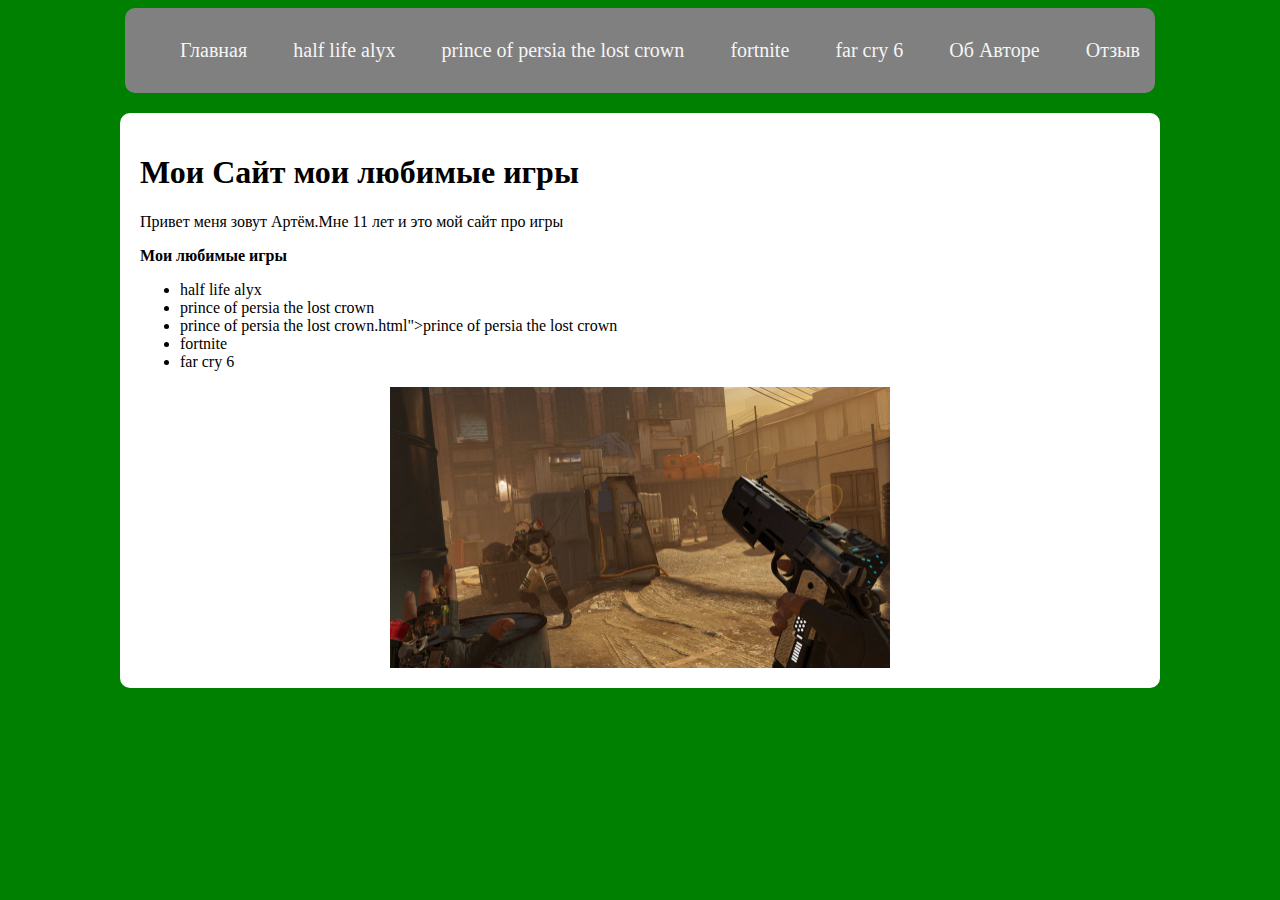
<file: index.html>
<!DOCTYPE html>
<html lang="ru">
<head>
    <meta charset="UTF-8">
    <link rel="stylesheet" href="styles/style.css">
    <title>Сайт Артёма</title>
</head>
<body>
    <header class="main-header">
        <nav>
            <ul class="nav-list">
                <li class="nav-item"><a href="index.html">Главная</a></li>
                <li class="nav-item"><a href="half life alyx.html">half life alyx</a></li>
                <li class="nav-item"><a href="prince of persia the lost crown.html">prince of persia the lost crown</a></li>
                <li class="nav-item"><a href="fortnite.html">fortnite</a></li>
                <li class="nav-item"><a href="far cry 6.html">far cry 6</a></li>
                <li class="nav-item"><a href="about.html">Об Авторе</a></li>
                <li class="nav-item"><a href="form.html">Отзыв</a></li>
            </ul>
        </nav>
    </header>
    <main>
    <h1 class="main-title">Мои Сайт мои любимые игры</h1>
    <p class="main-text">Привет меня зовут Артём.Мне 11 лет и это мой сайт про игры</p>
    <p>
         <b class="main-title">Мои любимые игры</b>    
    </p>
    <ul class="main-list">
        <li>half life alyx</li>
        <li>prince of persia the lost crown</li>
        <li>prince of persia the lost crown.html">prince of persia the lost crown</a></li>
        <li>fortnite</li>
        <li>far cry 6</li>
    </ul>
    <img class="main_img" src="img/games.jpg" alt="любимые компьютерные игры">
    </main>
</body>
</html>
</file>
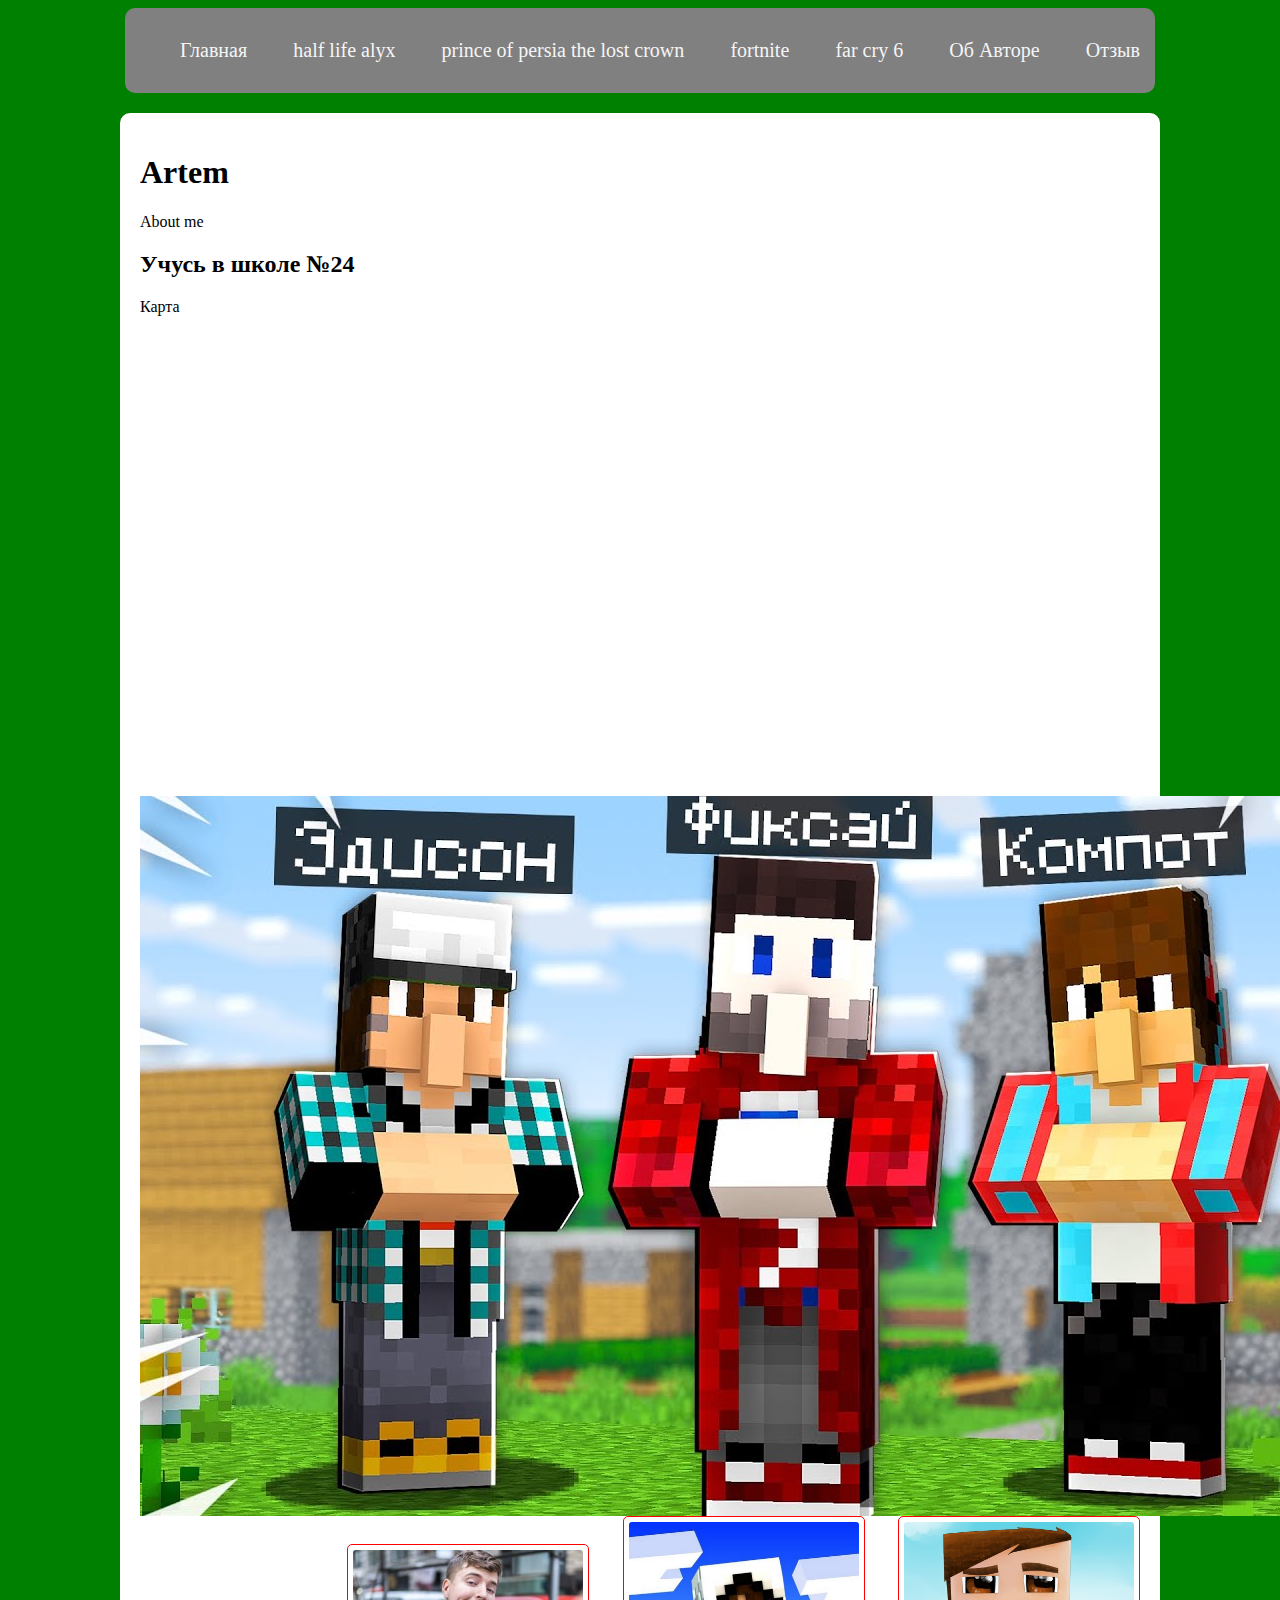
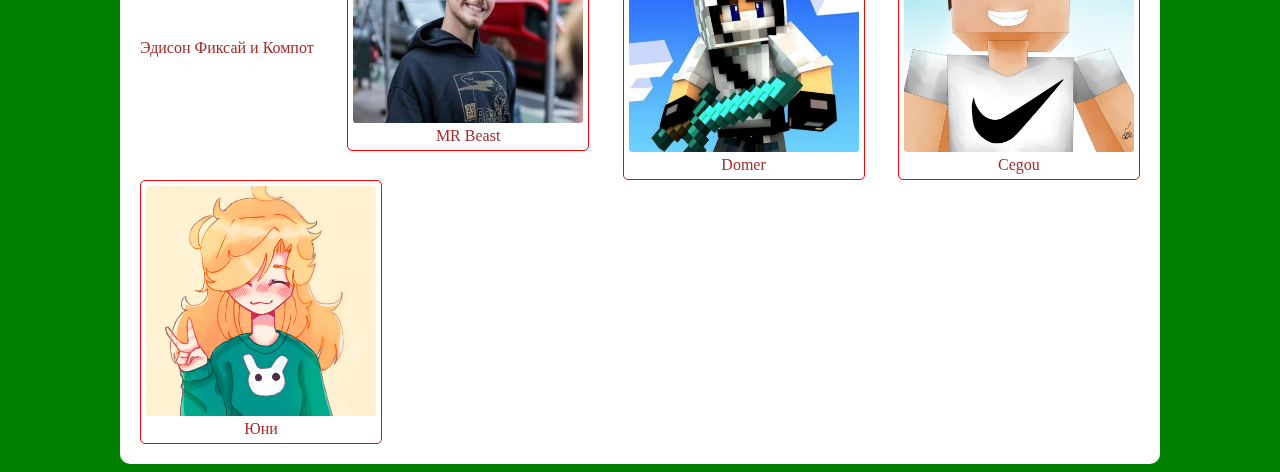
<file: about.html>
<!DOCTYPE html>
<html lang="ru">
<head>
    <meta charset="UTF-8">
    <title>Об Авторе</title>
    <link rel="stylesheet" href="styles/style.css">
</head>
<body>
    <header class="main-header">
        <nav>
            <ul class="nav-list">
                <li class="nav-item"><a href="index.html">Главная</a></li>
                <li class="nav-item"><a href="half life alyx.html">half life alyx</a></li>
                <li class="nav-item"><a href="prince of persia the lost crown.html">prince of persia the lost crown</a></li>
                <li class="nav-item"><a href="fortnite.html">fortnite</a></li>
                <li class="nav-item"><a href="far cry 6.html">far cry 6</a></li>
                <li class="nav-item"><a href="about.html">Об Авторе</a></li>
                <li class="nav-item"><a href="form.html">Отзыв</a></li>
            </ul>
        </nav>
    </header>
  <main>
   <h1>Artem</h1>
   <p>About me</p>
   <div class="map">
    <h2>Учусь в школе №24</h2>
    Карта
   </div>
   <div class="gallery">
    <iframe src="https://www.google.com/maps/embed?pb=!1m18!1m12!1m3!1d1514.2132822074705!2d23.76390035229561!3d52.10897064846723!2m3!1f0!2f0!3f0!3m2!1i1024!2i768!4f13.1!3m3!1m2!1s0x47210e9446a76a05%3A0xbc43e242db82a204!2z0KHRgNC10LTQvdGP0Y8g0YjQutC-0LvQsCDihJYyNA!5e0!3m2!1sru!2sby!4v1710077698359!5m2!1sru!2sby" width="600" height="450" style="border:0;" allowfullscreen="" loading="lazy" referrerpolicy="no-referrer-when-downgrade"></iframe>
       <img src="img/maxresdefault.jpg">
       <figcaption class="gallery-title">Эдисон Фиксай и Компот</figcaption>
   </figure>
   <figure class="gallery-iten">
    <img src="img/as6yvZymmIrd9Z3DFJtEuRTxApGPcT8dgbrTz0z20XlS1n.jpg" alt="MR Beast" class="gallery-img">
    <figcaption class="gallery-title">MR Beast</figcaption>
</figure>
<figure class="gallery-iten">
    <img src="img/channels4_profile (1).jpg" alt="Domer" class="gallery-img">
    <figcaption class="gallery-title">Domer</figcaption>
</figure>
<figure class="gallery-iten">
    <img src="img/unnamed.jpg" alt="Cegou" class="gallery-img">
    <figcaption class="gallery-title">Cegou</figcaption>
</figure>
<figure class="gallery-iten">
    <img src="img/channels4_profile.jpg" alt="Юни" class="gallery-img">
    <figcaption class="gallery-title">Юни</figcaption>
   </div>
  </main>  
</body>
</html>
</file>
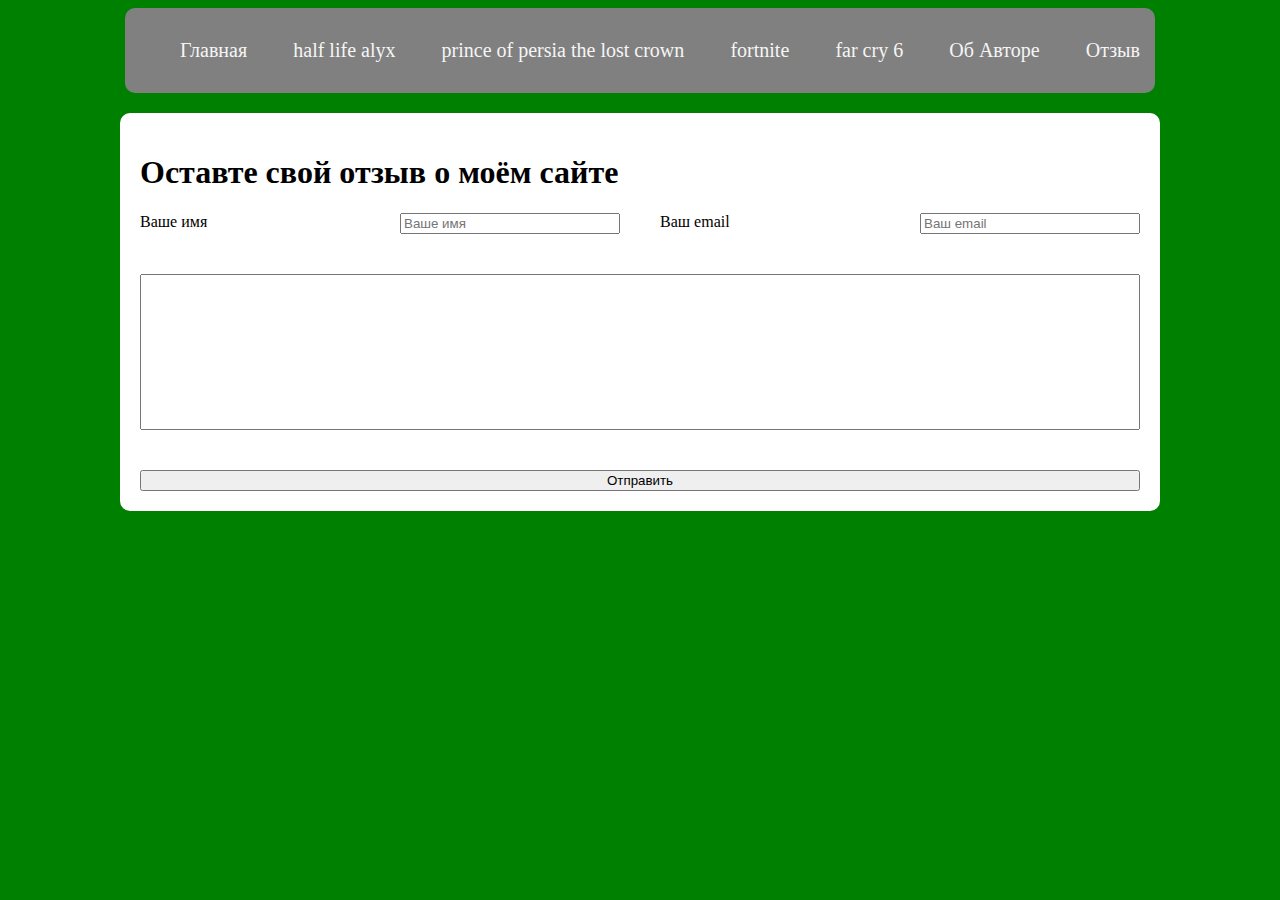
<file: form.html>
<!DOCTYPE html>
<html lang="ru">
<head>
    <meta charset="UTF-8">
    <title>Об Авторе</title>
    <link rel="stylesheet" href="styles/style.css">
</head>
<body>
    <header class="main-header">
        <nav>
            <ul class="nav-list">
                <li class="nav-item"><a href="index.html">Главная</a></li>
                <li class="nav-item"><a href="half life alyx.html">half life alyx</a></li>
                <li class="nav-item"><a href="prince of persia the lost crown.html">prince of persia the lost crown</a></li>
                <li class="nav-item"><a href="fortnite.html">fortnite</a></li>
                <li class="nav-item"><a href="far cry 6.html">far cry 6</a></li>
                <li class="nav-item"><a href="about.html">Об Авторе</a></li>
                <li class="nav-item"><a href="form.html">Отзыв</a></li>
            </ul>
        </nav>
    </header>
  <main>
   <h1>Оставте свой отзыв о моём сайте</h1>
   <form action="https://echo.htmlacademy.ru/" method="post">
    <label for="name">Ваше имя</label>
    <input type="text" name="name" id="name" placeholder="Ваше имя" required>
    <label for="email">Ваш email</label>
    <input type="email" name="email" id="email" placeholder="Ваш email" required>
    <textarea name="review" id="review" cols="30" rows="10"></textarea>
    <button type="submit">Отправить</button>
   </form>
  </main>  
</body>
</html>
</file>
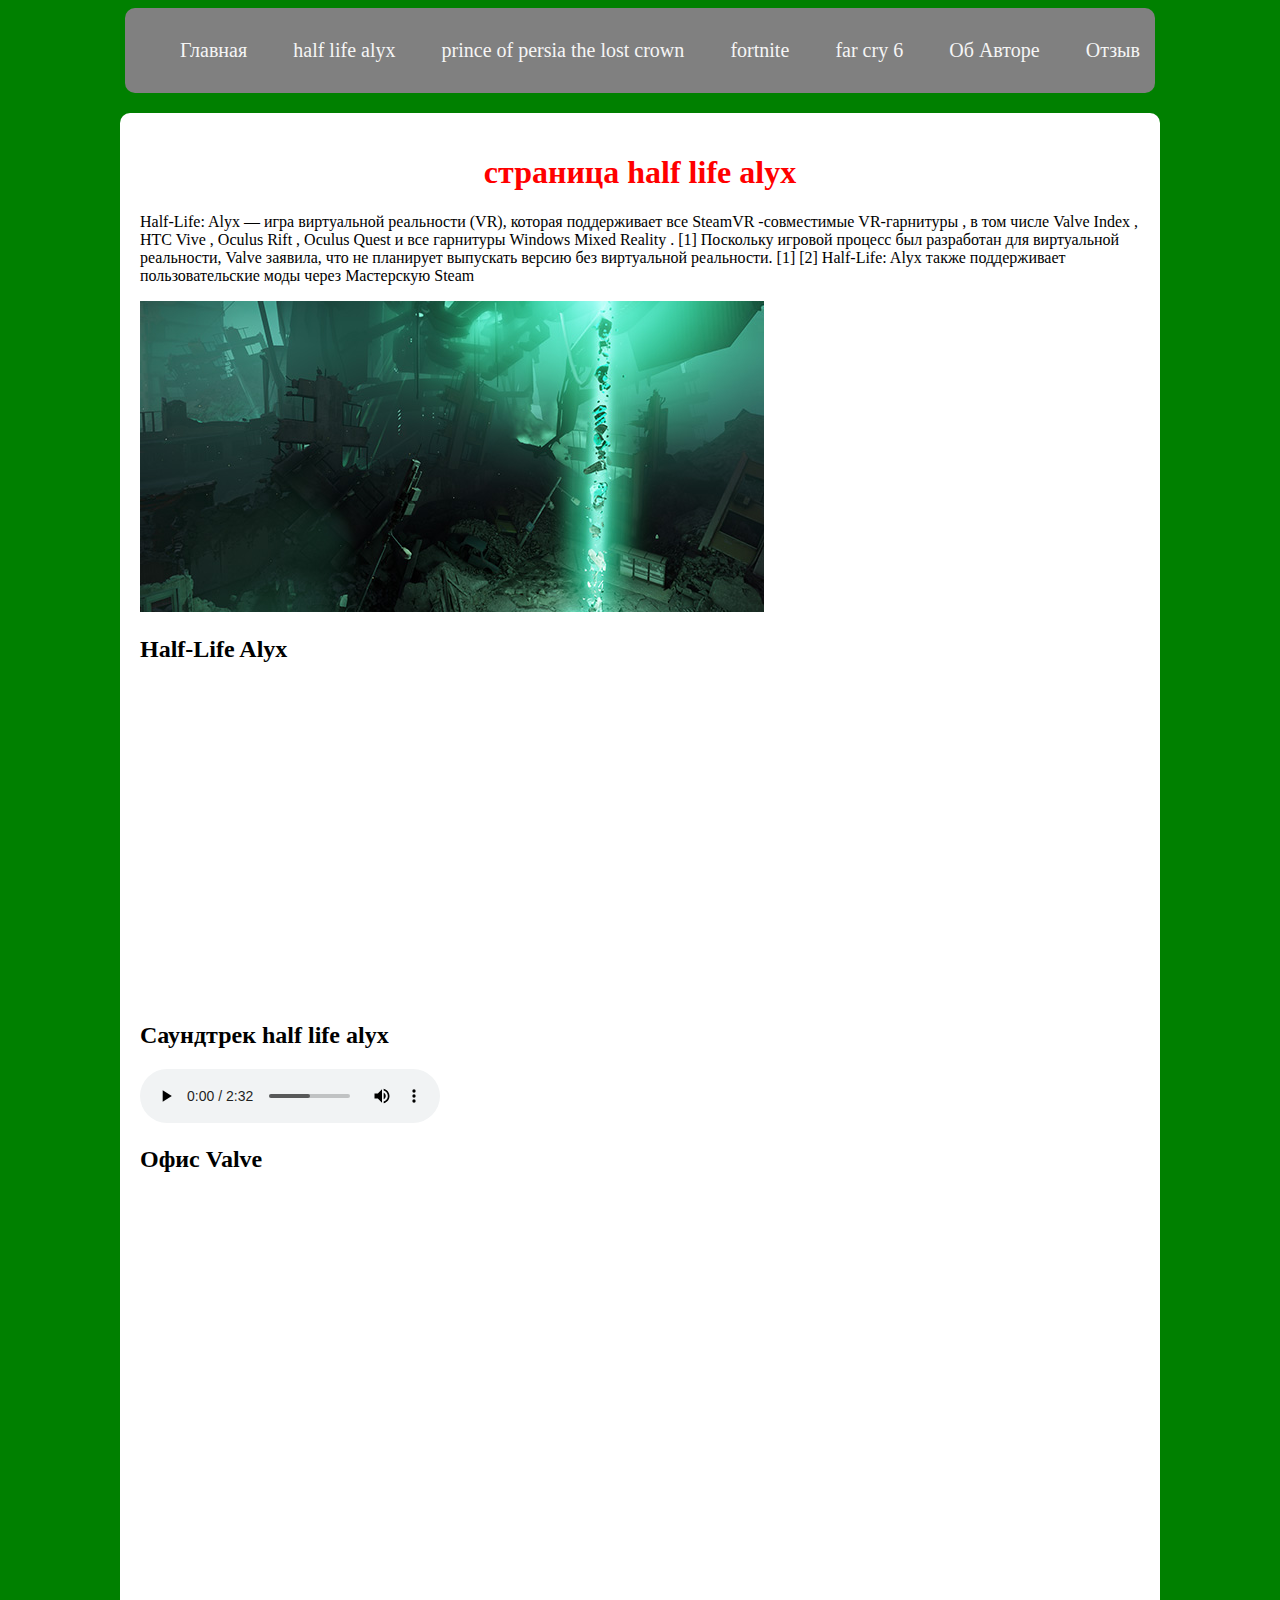
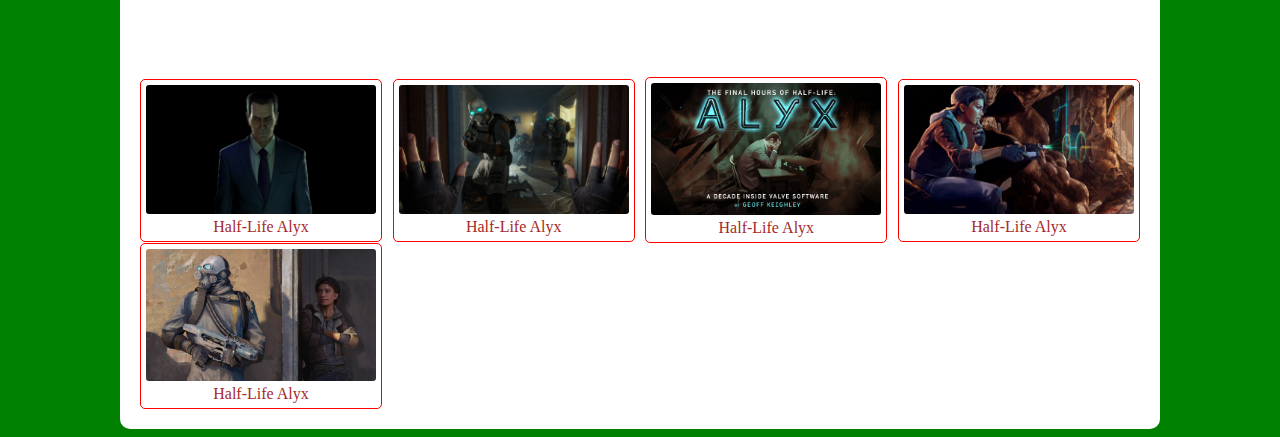
<file: half life alyx.html>
<!DOCTYPE html>
<html lang="ru">
<head>
    <meta charset="UTF-8">
    <title>Халф Лайф Алех</title>
    <link rel="stylesheet" href="styles/style.css">

</head>
<body>
    <header class="main-header">
        <nav>
            <ul class="nav-list">
                <li class="nav-item"><a href="index.html">Главная</a></li>
                <li class="nav-item"><a href="half life alyx.html">half life alyx</a></li>
                <li class="nav-item"><a href="prince of persia the lost crown.html">prince of persia the lost crown</a></li>
                <li class="nav-item"><a href="fortnite.html">fortnite</a></li>
                <li class="nav-item"><a href="far cry 6.html">far cry 6</a></li>
                <li class="nav-item"><a href="about.html">Об Авторе</a></li>
                <li class="nav-item"><a href="form.html">Отзыв</a></li>
            </ul>
        </nav>
    </header>
    <main>
        <h1 class="title">страница half life alyx</h1>
        <p>Half-Life: Alyx — игра виртуальной реальности (VR), которая поддерживает все SteamVR -совместимые VR-гарнитуры , в том числе Valve Index , HTC Vive , Oculus Rift , Oculus Quest и все гарнитуры Windows Mixed Reality . [1] Поскольку игровой процесс был разработан для виртуальной реальности, Valve заявила, что не планирует выпускать версию без виртуальной реальности. [1] [2] Half-Life: Alyx также поддерживает пользовательские моды через Мастерскую Steam</p> 
         <img src="img/chapter_10.jpg"alt="Прохождение half life alyx">
         <div class="video">
            <h2>Half-Life Alyx</h2>
            <iframe width="560" height="315" src="https://www.youtube.com/embed/c19Z3LMw2w8?si=3DcrWfG2w4Y2zky9" title="YouTube video player" frameborder="0" allow="accelerometer; autoplay; clipboard-write; encrypted-media; gyroscope; picture-in-picture; web-share" allowfullscreen></iframe>
            <div class="audio">
                <h2>Саундтрек half life alyx</h2>
            <audio src="audio/half-life_alyx_01. Exposing Hostile.mp3" controls></audio>
        </div>
    </div>
    <div class="map">
        <h2>Офис Valve</h2>
        <iframe src="https://www.google.com/maps/embed?pb=!1m18!1m12!1m3!1d86094.86739006526!2d-122.15113154999999!3d47.59765495!2m3!1f0!2f0!3f0!3m2!1i1024!2i768!4f13.1!3m3!1m2!1s0x54906bcfa3a66041%3A0xbacf5482ead00765!2z0JHQtdC70LLRjNGOLCDQktCw0YjQuNC90LPRgtC-0L0sINCh0KjQkA!5e0!3m2!1sru!2sby!4v1709471562899!5m2!1sru!2sby" width="600" height="450" style="border:0;" allowfullscreen="" loading="lazy" referrerpolicy="no-referrer-when-downgrade"></iframe>
        <div class="gallery">
            <figure class="gallery-iten">
                <img src="img/half life alyx/0.jpg" alt="Half-Life Alyx" class="gallery-img">
                <figcaption class="gallery-title">Half-Life Alyx</figcaption>
            </figure>
            <figure class="gallery-iten">
                <img src="img/half life alyx/a16825d153614cb48fd0c2a703c7dde7.jpg" alt="Half-Life Alyx" class="gallery-img">
                <figcaption class="gallery-title">Half-Life Alyx</figcaption>
            </figure>
            <figure class="gallery-iten">
                <img src="img/half life alyx/capsule_616x353.jpg" alt="Half-Life Alyx" class="gallery-img">
                <figcaption class="gallery-title">Half-Life Alyx</figcaption>
            </figure>
            <figure class="gallery-iten">
                <img src="img/half life alyx/half-life-alyx_6095170.jpg" alt="Half-Life Alyx" class="gallery-img">
                <figcaption class="gallery-title">Half-Life Alyx</figcaption>
            </figure>
            <figure class="gallery-iten">
                <img src="img/half life alyx/image.jpg" alt="Half-Life Alyx" class="gallery-img">
                <figcaption class="gallery-title">Half-Life Alyx</figcaption>
            </figure>
    </main>
</body>
</html>
</file>
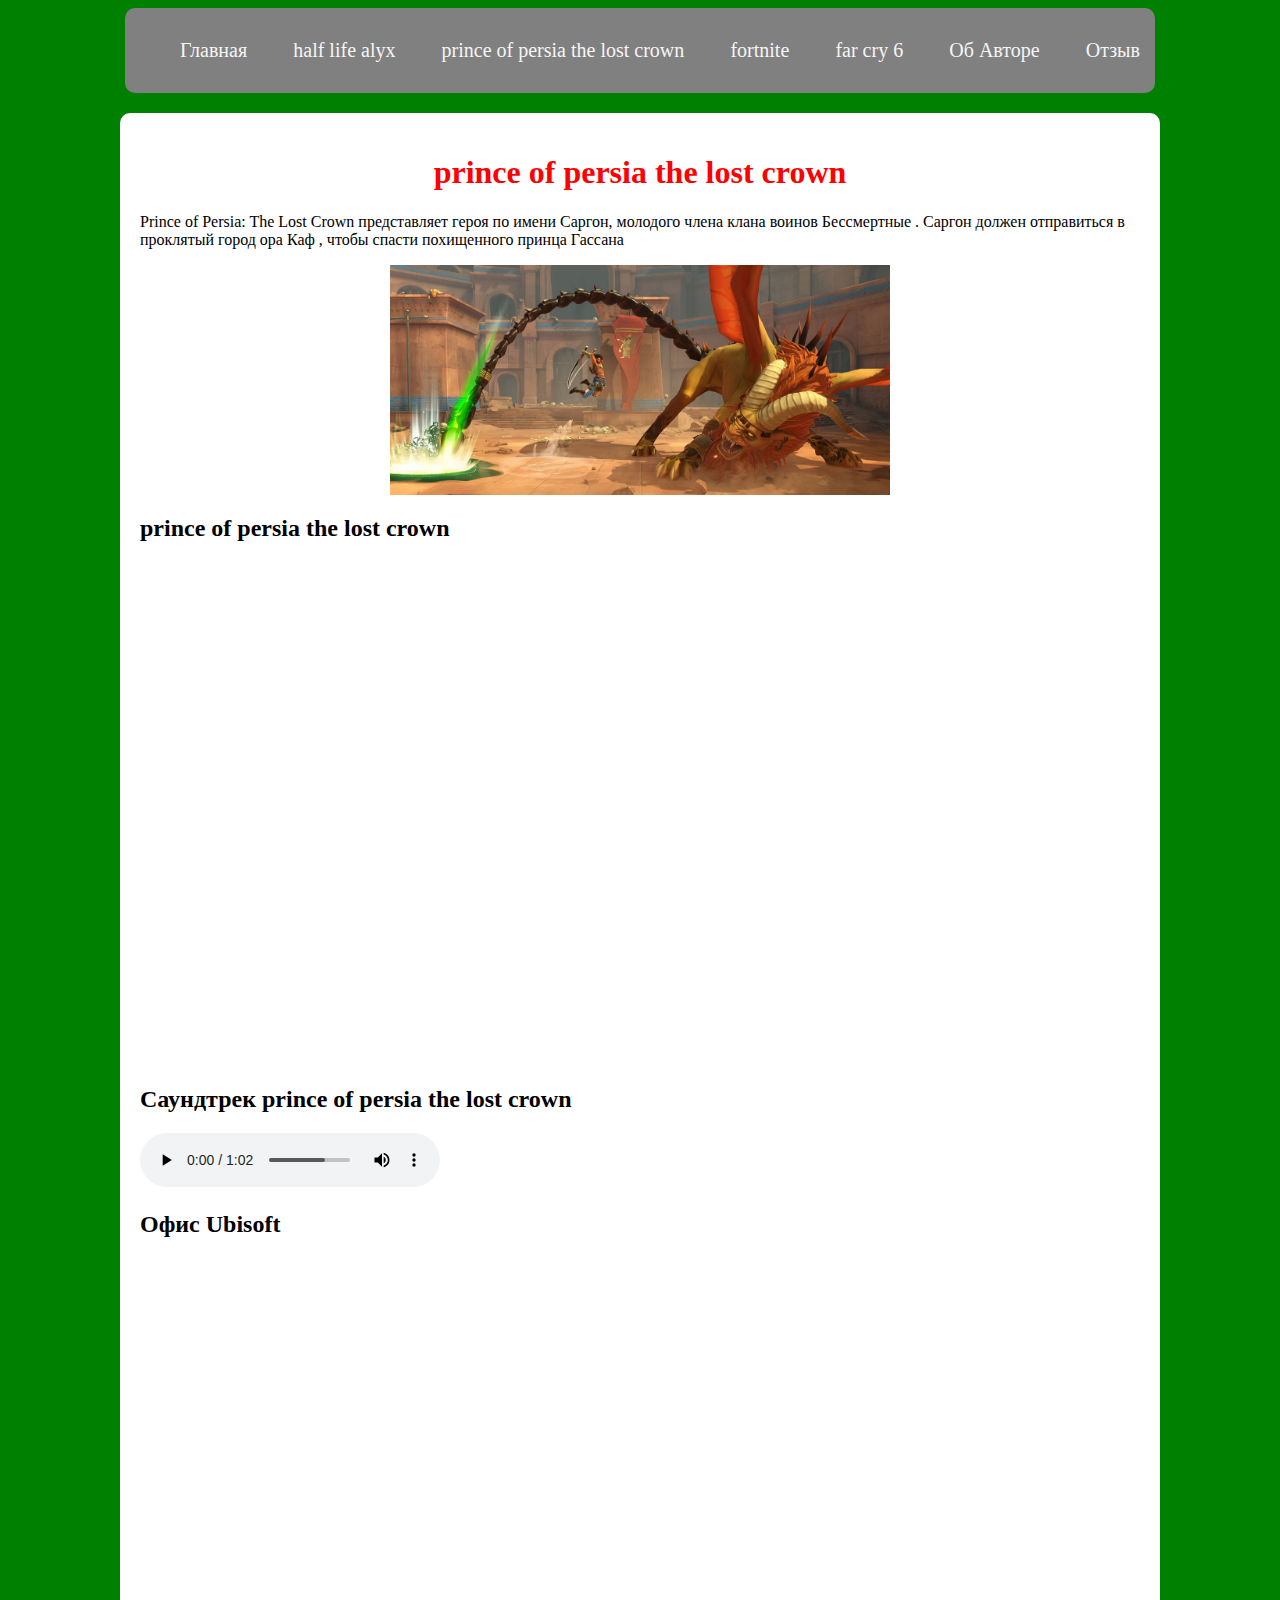
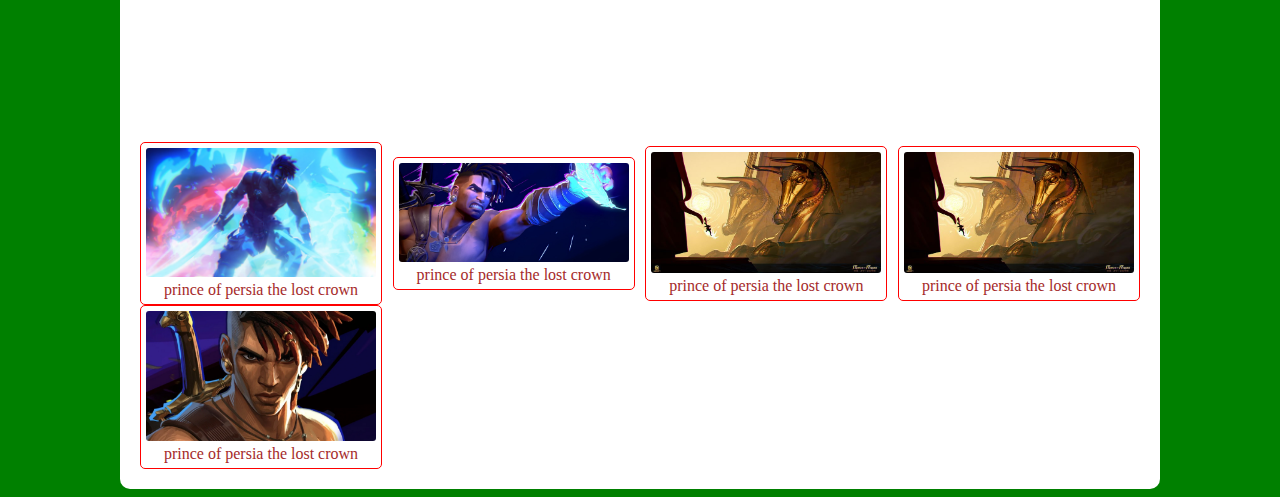
<file: prince of persia the lost crown.html>
<!DOCTYPE html>
<html lang="en">
<head>
    <meta charset="UTF-8">
    <title>Принц Персия</title>
    <link rel="stylesheet" href="styles/style.css">

</head>
<body>
    <header class="main-header">
        <nav>
            <ul class="nav-list">
                <li class="nav-item"><a href="index.html">Главная</a></li>
                <li class="nav-item"><a href="half life alyx.html">half life alyx</a></li>
                <li class="nav-item"><a href="prince of persia the lost crown.html">prince of persia the lost crown</a></li>
                <li class="nav-item"><a href="fortnite.html">fortnite</a></li>
                <li class="nav-item"><a href="far cry 6.html">far cry 6</a></li>
                <li class="nav-item"><a href="about.html">Об Авторе</a></li>
                <li class="nav-item"><a href="form.html">Отзыв</a></li>
            </ul>
        </nav>
    </header>
    <main>
        <h1 class="title">prince of persia the lost crown</h1>
        <p>Prince of Persia: The Lost Crown представляет героя по имени Саргон, молодого члена клана воинов Бессмертные . Саргон должен отправиться в проклятый город ора Каф , чтобы спасти похищенного принца Гассана</p>
        <img src="img/prince-of-persia-the-lost-crown-in.i67swrpg3zpf..jpg" alt="Прохождения Принц Персии" class="main_img">
        <div class="video">
            <h2>prince of persia the lost crown</h2>
            <iframe width="1000" height="500" src="https://www.youtube.com/embed/7xAfZ9eEj20?si=NnAXB2Ttg1RITe01" title="YouTube video player" frameborder="0" allow="accelerometer; autoplay; clipboard-write; encrypted-media; gyroscope; picture-in-picture; web-share" allowfullscreen></iframe>
            <div class="audio">
                <h2>Саундтрек prince of persia the lost crown</h2>
                <audio src="audio/muzyka-iz-igry-princ-persii-peski-vremeni--dobro-pozhalovat-.mp3" controls></audio>
            </div>
        </div>
        <div class="map">
            <h2>Офис Ubisoft</h2>
            <iframe src="https://www.google.com/maps/embed?pb=!1m18!1m12!1m3!1d35930.36621679102!2d37.462880048632805!3d55.747246700000005!2m3!1f0!2f0!3f0!3m2!1i1024!2i768!4f13.1!3m3!1m2!1s0x46b54bddba60a041%3A0xe301ea90a5194d35!2sUbisoft%20Games!5e0!3m2!1sru!2sby!4v1708869046674!5m2!1sru!2sby" width="600" height="450" style="border:0;" allowfullscreen="" loading="lazy" referrerpolicy="no-referrer-when-downgrade"></iframe>
        </div>
        <div class="gallery">
            <figure class="gallery-iten">
                <img src="img/prince of persia the lost crown/18ceee78f7a96-screenshoturl.jpg" alt="Prince prince of persia the lost crown" class="gallery-img">
                <figcaption class="gallery-title">prince of persia the lost crown</figcaption>
            </figure>
            <figure class="gallery-iten">
                <img src="img/prince of persia the lost crown/79909ca9ff-3_1390x600.jpg" alt="prince of persia the lost crown" class="gallery-img">
                <figcaption class="gallery-title">prince of persia the lost crown</figcaption>
            </figure>
            <figure class="gallery-iten">
                <img src="img/prince of persia the lost crown/dc1f6e9f8286333022f9027f98975acd.jpg" alt="prince of persia the lost crown" class="gallery-img">
                <figcaption class="gallery-title">prince of persia the lost crown</figcaption>
            </figure>
            <figure class="gallery-iten">
                <img src="img/prince of persia the lost crown/dc1f6e9f8286333022f9027f98975acd.jpg" alt="prince of persia the lost crown" class="gallery-img">
                <figcaption class="gallery-title">prince of persia the lost crown</figcaption>
            </figure>
            <figure class="gallery-iten">
                <img src="img/prince of persia the lost crown/prince-of-persia-lost-crown.png" alt="prince of persia the lost crown" class="gallery-img">
                <figcaption class="gallery-title">prince of persia the lost crown</figcaption>
            </figure>
    </main>    
</body>
</html>
</file>
<file: styles/style.css>
body {
    background-color: green;
}

.main-header {
    width: 100%;
    max-width: 1000px;
    background-color: gray;
    margin: 0 auto;
    padding: 15px;
    border-radius: 10px;
}

.nav-list{
    display: flex;
    justify-content: space-between;
    list-style-type: none;
}

.nav-list a {
    color: whitesmoke;
    text-decoration: none;
    font-size: 20px;
}

main {
    background-color: white;
    width: 100%;
    max-width: 1000px;
    margin: 0 auto;
    border-radius: 10px;
    margin-top: 20px;
    padding: 20px;
}
.main_img {
    display: block;
    width: 50%;
    margin: 0 auto;
}

.title {
    color: red;
    text-align: center;
}

.gallery {
    margin-top: 30px;
    display: flex;
    justify-content: space-between;
    align-items: center;
    flex-direction: row;
    flex-wrap: wrap;
}

.gallery-iten {
    width: 23%;
    margin: 0;
    padding: 5px;
    border: 1px solid red;
    border-radius: 5px;
}

.gallery-img {
    width: 100%;
    border-radius: 3px;
}

.gallery-title {
    text-align: center;
    color:brown
}

form {
    display: grid;
    grid-template-columns: repeat(4, 1fr);
    gap: 40px;
}

textarea {
    grid-column: 1/-1;
    resize: none;
}

form button {
    grid-column: 1/-1;
}

.main_img {
     transition: 5.0s;
}

.main_img:hover {
    transform: rotate(1000deg);
}
</file>
